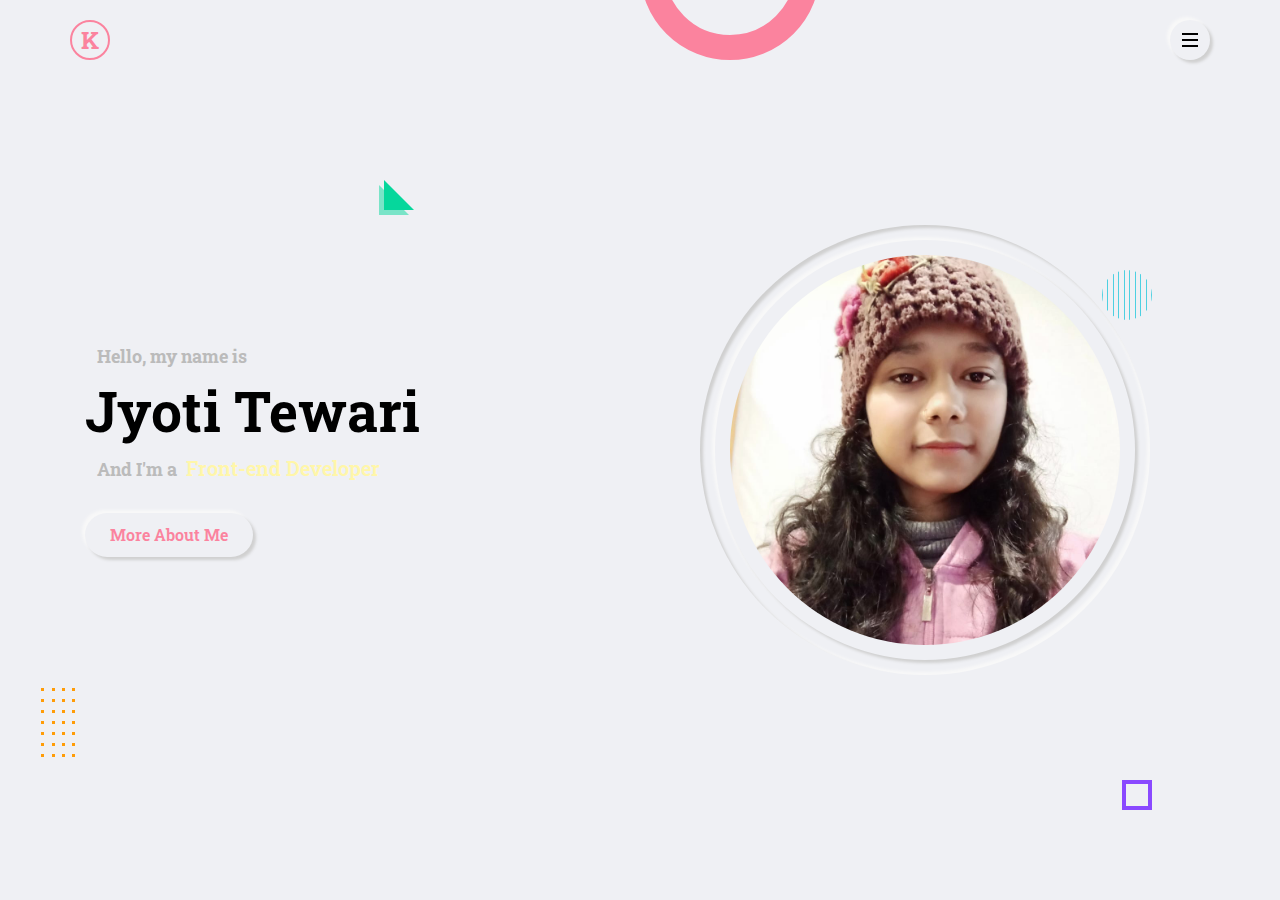
<file: index.htm>
<!DOCTYPE html>
<html lang="en">
<head>
    <meta charset="UTF-8">
    <meta name="viewport" content="width=device-width, initial-scale=1.0">
    <title>Jyoti Tewari</title>
    <link rel="stylesheet" href="style.css">
    <link rel="stylesheet" href="color1.css">
    <link rel="preconnect" href="https://fonts.gstatic.com">
    <link href="https://fonts.googleapis.com/css2?family=Roboto+Slab:wght@200;400&display=swap" rel="stylesheet">
    <link rel="stylesheet" href="https://stackpath.bootstrapcdn.com/font-awesome/4.7.0/css/font-awesome.min.css">
    <style>
        .hover-in-shadow::after{
            top:0px;
        }
    </style>
</head>
<body>
    <header class="header">
        <div class="container">
            <div class="row justify-content-between">
                <div class="logo">
                    <a href="#">k</a>
                </div>
                <div class="hamburger-btn outer-shadow hover-in-shadow">
                    <span></span>
                </div>
            </div>
        </div>

    </header>

    <nav class="nav-menu">
        <div class="close-nav-menu outer-shadow hover-in-shadow">&times;</div>
        <div class="nav-menu-inner">
            <ul>
                <li><a href="#home" class="link-item inner-shadow active">Home</a></li>
                <li><a href="#about" class="link-item outer-shadow hover-in-shadow">about us</a></li>
                <li><a href="#services" class="link-item outer-shadow hover-in-shadow">services</a></li>
                <li><a href="#portfolio" class="link-item outer-shadow hover-in-shadow">portfolio</a></li>
                <li><a href="#contact" class="link-item outer-shadow hover-in-shadow">contact</a></li>
            </ul>
        </div>
        <p class="copyright-text" style="font-size: 12px;">&copy; 2020 Jyoti Tewari</p>
    </nav>
    <div class="fade-out-effect"></div>

    <section>
        <div class="home-section section active" id="home">
            <div class="effect-wrap">
                <div class="effect effect-1"></div>
                <div class="effect effect-2">
                    <div></div><div></div><div></div><div></div><div></div><div></div><div></div><div></div><div></div><div></div><div></div><div></div><div></div><div></div><div></div><div></div><div></div><div></div><div></div><div></div><div></div><div></div><div></div><div></div><div></div><div></div><div></div><div></div>
                </div>
                <div class="effect effect-3"></div>
                <div class="effect effect-4"></div>
                <div class="effect effect-5">
                    <div></div><div></div><div></div><div></div><div></div><div></div><div></div><div></div><div></div><div></div>
                </div>
            </div>
            <div class="container">
                <div class="row full-screen align-items-center">
                    <div class="home-text">
                        <p>Hello, my name is</p>
                        <h2 class="name-h2">Jyoti Tewari</h2>
                        <p>And I'm a <span class="h1"> Front-end Developer</span></p>
                        <a href="#about" class="link-item btn-1 outer-shadow hover-in-shadow">More About Me</a>
                    </div>
                    <div class="home-img">
                        <div class="img-box inner-shadow">
                            <img src="images/image2.jpeg" class="outer-shadow" alt="profile-pic" oncontextmenu="return false;">
                        </div>
                    </div>
                </div>
            </div>
        </div>
    </section>

    <section class="about-section section" id="about">
        <div class="container">
            <div class="row">
                <div class="section-title">
                    <h2 data-heading="main info">About me</h2>
                </div>
            </div>
            <div class="row">
                <div class="about-img">
                    <div class="img-box inner-shadow">
                        <img src="images/profile.jpeg" class="outer-shadow" alt="profile-pic" oncontextmenu="return false;">
                    </div>
                    <!------------social link-->
                    <div class="social-links">
                        <a href="https://github.com/Jyoti-Tiwari22" class="outer-shadow hover-in-shadow"><i class="fa fa-github" aria-hidden="true"></i></a>
                        <!-- <a href="#" class="outer-shadow hover-in-shadow"><i class="fa fa-twitter" aria-hidden="true"></i></a> -->
                        <a href="https://www.linkedin.com/in/jyoti-tiwari-a242471aa" class="outer-shadow hover-in-shadow"><i class="fa fa-linkedin" aria-hidden="true"></i></a>
                        <!-- <a href="#" class="outer-shadow hover-in-shadow"><i class="fa fa-instagram" aria-hidden="true"></i></a> -->
                    </div>




                    <!------------social link end-->
                </div>
                <div class="about-info">
                    <p><span>Hi! My name is Jyoti Tewari ,</span> I am a Post-Graduate student in the department of computer application at the University of Dev Bhoomi in August 2022. I have a bachelor of computer application degree from the guru jhambheshwar university, Hisar.</p>
                    <p>I love combining the worlds of logic and creative design to make eye-catching, accessible, and user-friendly websites.</p> <p>I am a dedicated person with a family of four. Meticulous Web developer with over 2 years of front end experience and passion for responsive website design and a firm believer in the mobile-first approach. Implemented new responsive website approach which increased mobile traffic by 20%.</p>
                    <a href="#" class="btn-1 outer-shadow hover-in-shadow">Dowload CV</a>
                    <a href="#contact" class="link-item btn-1 outer-shadow hover-in-shadow" style="margin-left: 10px;">Hire Me</a>
                </div>
            </div>
            <div class="row">
                <div class="about-tabs">
                    <span class="tab-item outer-shadow active" data-target=".skills">Skills</span>
                    <span class="tab-item" data-target=".experience">Experience</span>
                    <span class="tab-item" data-target=".education">Education</span>
                </div>
            </div>
            <div  class="row">
                <div class="skills tab-content active">
                    <div class="row">
                        <div class="skills-item" >
                            <p>Html</p>
                            <div class="progress outer-shadow">
                                <div class="progress-bar" style="width: calc(80% - 14px)">
                                    <span>80%</span>
                                </div>
                            </div>
                        </div>
                        <div class="skills-item" >
                            <p>CSS</p>
                            <div class="progress outer-shadow">
                                <div class="progress-bar" style="width: calc(70% - 14px)">
                                    <span>80%</span>
                                </div>
                            </div>
                        </div>
                        <div class="skills-item" >
                            <p>Bootstrap</p>
                            <div class="progress outer-shadow">
                                <div class="progress-bar" style="width: calc(70% - 14px)">
                                    <span>70%</span>
                                </div>
                            </div>
                        </div>
                        <div class="skills-item" >
                            <p>TailwindCSS</p>
                            <div class="progress outer-shadow">
                                <div class="progress-bar" style="width: calc(70% - 14px)">
                                    <span>70%</span>
                                </div>
                            </div>
                        </div>
                        <div class="skills-item" >
                            <p>JavaScript</p>
                            <div class="progress outer-shadow">
                                <div class="progress-bar" style="width: calc(60% - 14px)">
                                    <span>60%</span>
                                </div>
                            </div>
                        </div>
                        <div class="skills-item" >
                            <p>ReactJs</p>
                            <div class="progress outer-shadow">
                                <div class="progress-bar" style="width: calc(70% - 14px)">
                                    <span>70%</span>
                                </div>
                            </div>
                        </div>
                        <div class="skills-item" >
                            <p>Golang</p>
                            <div class="progress outer-shadow">
                                <div class="progress-bar" style="width: calc(60% - 14px)">
                                    <span>60%</span>
                                </div>
                            </div>
                        </div>
                        <div class="skills-item" >
                            <p>MySql</p>
                            <div class="progress outer-shadow">
                                <div class="progress-bar" style="width: calc(60% - 14px)">
                                    <span>60%</span>
                                </div>
                            </div>
                        </div>
                        
                    </div>
                </div>
            </div>
            <!-------------------experience -->
            <div class="row">
                <div class="experience tab-content">
                    <div class="row">
                        <div class="timeline">
                            <div class="row">
                                <!-------------------timeline -->
                                <div class="timeline-item">
                                    <div class="timeline-item-inner outer-shadow">
                                        <i class="fa fa-briefcase icon" aria-hidden="true"></i>
                                        <span>01/12/2021 - </span>
                                        <h3>Full-Stack Developer</h3>
                                        <h4>SAS Proaplicaciones</h4>
                                        <p><ul style="text-align: left; list-style-type: square;">
                                            <li>Created an API.</li>
                                            <li>Wrote code to take data from database and generate MD files using gorm.</li>
                                            <li>Designed and edited template for Hugo framework.</li>
                                            <li>Managed database.</li>
                                            <li>Leading the Colman team on the regeneration of the MD files to include new fronted
                                                technology and golang functionality. <a href="http://100.24.99.155/">http://100.24.99.155/</a></li>
                                        </ul></p>

                                    </div>
                                </div>
                                <div class="timeline-item">
                                    <div class="timeline-item-inner outer-shadow">
                                        <i class="fa fa-briefcase icon" aria-hidden="true"></i>
                                        <span>01/04/2020 - 30/11/2020</span>
                                        <h3>Front-end Developer</h3>
                                        <h4>Tutree, India</h4>
                                        <p>Creating new features, functionality and capability on the sites using html, css, JavaScript and bootstrap.Implemented websites, mobile applications, and landing pages from concept through deployment.</p>

                                    </div>
                                </div>
                                <div class="timeline-item">
                                    <div class="timeline-item-inner outer-shadow">
                                        <i class="fa fa-briefcase icon" aria-hidden="true"></i>
                                        <span>01/01/2020 - 30/11/2020</span>
                                        <h3>Front-end Developer</h3>
                                        <h4>Tutree, India</h4>
                                        <p>Worked as a Intern and implemented new responsive, mobile-first approach which increased mobile traffic by 20%.</p>
                                    </div>
                                </div>
                                <div class="timeline-item">
                                    <div class="timeline-item-inner outer-shadow">
                                        <i class="fa fa-briefcase icon" aria-hidden="true"></i>
                                        <span>27/09/2019 - 27/12/2019</span>
                                        <h3>Front-end Developer</h3>
                                        <h4>Henry harvin education, India</h4>
                                        <p>Collaborated with product team members to implement new feature developments.</p>
                                    </div>
                                </div>

                                <!-------------------timeline end -->
                            </div>
                        </div>
                    </div>
                </div>
            </div>
            <!-------------------experience  end-->
            <!-------------------education  start-->
            <div class="row">
                <div class="education tab-content">
                    <div class="row">
                        <div class="timeline">
                            <div class="row">
                                <!-------------------timeline -->
                                <div class="timeline-item">
                                    <div class="timeline-item-inner outer-shadow">
                                        <i class="fa fa-graduation-cap icon" aria-hidden="true"></i>
                                        <span>2020 - 2022</span>
                                        <h3>Master in Computer Application, Dehradun,India</h3>
                                        <h4>Dev Bhoomi Group Of Institutions And Technology</h4>
                                        <p>Web Technology, Python, C</p>
                                    </div>
                                </div>
                                <div class="timeline-item">
                                    <div class="timeline-item-inner outer-shadow">
                                        <i class="fa fa-graduation-cap icon" aria-hidden="true"></i>
                                        <span>2016 - 2019</span>
                                        <h3>Bachelor of computer Application</h3>
                                        <h4>Guru Jambheshwar University, Hisar ,India</h4>
                                        <p>Computer Fundamentals, Database Management Systems, Object-Oriented Programming,Operating System</p>
                                    </div>
                                </div>
                                <div class="timeline-item">
                                    <div class="timeline-item-inner outer-shadow">
                                        <i class="fa fa-graduation-cap icon" aria-hidden="true"></i>
                                        <span>2017 - 2020</span>
                                        <h3>Diploma In Management And Technology (DMIT)</h3>
                                        <h4>International Institute Of Management, Media And IT |</h4>
                                    </div>
                                </div>
                                <div class="timeline-item">
                                    <div class="timeline-item-inner outer-shadow">
                                        <i class="fa fa-graduation-cap icon" aria-hidden="true"></i>
                                        <span> 2014 - 2015</span>
                                        <h3>12th</h3>
                                        <h4>Government Inter College Chaukhutia, Almora,Uttrakhand, India</h4>
                                    </div>
                                </div>
                                <div class="timeline-item">
                                    <div class="timeline-item-inner outer-shadow">
                                        <i class="fa fa-graduation-cap icon" aria-hidden="true"></i>
                                        <span>2012 - 2013</span>
                                        <h3>10th</h3>
                                        <h4>DDC Memorial Public School Dhikuli, Ramnagar Nanital</h4>
                                    </div>
                                </div>

                                <!-------------------timeline end -->
                            </div>
                        </div>
                    </div>
                </div>
            </div>

             <!-------------------education  end-->
        </div>
    </section>
    <!-------------------service start-->
    <section class="service-section section" id="services">
        <div class="container">
            <div class="row">
                <div class="section-title">
                    <h2 data-heading="Services">What i do............</h2>
                </div>
            </div>
            <div class="row">
                <div class="service-item">
                    <div class="service-item-inner outer-shadow">
                        <div class="icon inner-shadow">
                            <i class="fa fa-mobile"></i>
                        </div>
                        <h3>Responsive design</h3>
                        <p>My layouts will work on any device, big or small. </p>
                    </div>

                </div>
                <div class="service-item">
                    <div class="service-item-inner outer-shadow">
                        <div class="icon inner-shadow">
                            <i class="fa fa-laptop"></i>
                        </div>
                        <h3>web design</h3>
                        <p>Creating web and responsive design.
                            Maintaining, optimizing, troubleshooting, and improving websites.</p>
                    </div>
                </div>
                <div class="service-item">
                    <div class="service-item-inner outer-shadow">
                        <div class="icon inner-shadow">
                            <i class="fa fa-code"></i>
                        </div>
                        <h3>clean code</h3>
                        <p>I like to code things from scratch, and enjoy bringing ideas to life in the browser.</p>
                    </div>
                </div>
                <div class="service-item">
                    <div class="service-item-inner outer-shadow">
                        <div class="icon inner-shadow">
                            <i class="fa fa-bullhorn" aria-hidden="true"></i>
                        </div>
                        <h3>Dev Tools</h3>
                        <p>
                            Bootstrap,
                            Codekit,
                            Codepen,
                            Github,
                            Gitlab,
                            Terminal
                        </p>
                    </div>
                </div>
            </div>
        </div>

    </section>
    <!-------------------service end-->


    <!-------------------portfolio start-->
    <section class="portfolio-section section" id="portfolio">
        <div class="container">
            <div class="row">
                <div class="section-title">
                    <h2 data-heading="latest work">Latest Works</h2>
                </div>
            </div>
            <!--------
            <div class="row">
                <div class="portfolio-filter">
                    <span class="filter-item outer-shadow" data-target="all">all</span>
                    <span class="filter-item" data-target="Website design">Website design</span>
                    <span class="filter-item" data-target="Wordpress">Wordpress</span>
                </div>
            </div>--->
            <div class="row portfolio-items">
                <div class="portfolio-item" data-category="e-commerce">
                    <div class="portfolio-item-inner outer-shadow">
                        <div class="portfolio-item-img">
                            <img src="images/donor.jpeg" alt="port">
                        </div>
                        <!----<p class="portfolio-item-title">Jobsdive</p>---->
                        <div class="portfolio-item-details">
                            <div class="row">
                                <!--<div class="description">
                                    <h3>Project Brief</h3>
                                    <p>The passage is attributed to an unknown typesetter in the 15th century who is thought to have scrambled parts of Cicero's De Finibus Bonorum et Malorum for use in a type specimen book. It usually begins with:</p>
                                </div>-->
                                <div class="info">
                                    <h3>Project info</h3>
                                    <ul>
                                        <li>Date - <span>2022</span></li>
                                        <li>Tools - <span>ReactJs, TailwindCSS</span></li>
                                        <li>Role - Front-end Developer</li>
                                        <li style="color: #06d79c;">Responsive</li>
                                        <!-- <li>Web - <span><a href="http://100.24.99.155/">http://100.24.99.155/</a></span></li> -->
                                    </ul>
                                </div>
                            </div>
                        </div>
                    </div>
                </div>
                <div class="portfolio-item" data-category="e-commerce">
                    <div class="portfolio-item-inner outer-shadow">
                        <div class="portfolio-item-img">
                            <img src="images/colman.jpeg" alt="port">
                        </div>
                        <!----<p class="portfolio-item-title">Jobsdive</p>---->
                        <div class="portfolio-item-details">
                            <div class="row">
                                <!--<div class="description">
                                    <h3>Project Brief</h3>
                                    <p>The passage is attributed to an unknown typesetter in the 15th century who is thought to have scrambled parts of Cicero's De Finibus Bonorum et Malorum for use in a type specimen book. It usually begins with:</p>
                                </div>-->
                                <div class="info">
                                    <h3>Project info</h3>
                                    <ul>
                                        <li>Date - <span>2022</span></li>
                                        <li>Tools - <span>Golang, Hugo and Mysql</span></li>
                                        <li style="color: #06d79c;">Responsive</li>
                                        <li>Web - <span><a href="http://100.24.99.155/">http://100.24.99.155/</a></span></li>
                                    </ul>
                                </div>
                            </div>
                        </div>
                    </div>
                </div>
                <div class="portfolio-item" data-category="job website">
                    <div class="portfolio-item-inner outer-shadow">
                        <div class="portfolio-item-img">
                            <img src="images/jobsdive.jpeg" alt="port">
                        </div>
                        <!----<p class="portfolio-item-title">Jobsdive</p>---->
                        <div class="portfolio-item-details">
                            <div class="row">
                                <!--<div class="description">
                                    <h3>Project Brief</h3>
                                    <p>The passage is attributed to an unknown typesetter in the 15th century who is thought to have scrambled parts of Cicero's De Finibus Bonorum et Malorum for use in a type specimen book. It usually begins with:</p>
                                </div>-->
                                <div class="info">
                                    <h3>Project info</h3>
                                    <ul>
                                        <li>Date - <span>2020</span></li>
                                        <li>Tools - <span>html, css, Bootstrap-4</span></li>
                                        <li>Role - Front-end Developer</li>
                                        <li style="color: #06d79c;">Responsive</li>
                                        <li>Web - <span><a href="https://jobsdive.com/">https://jobsdive.com/</a></span></li>
                                    </ul>
                                </div>
                            </div>
                        </div>
                    </div>
                </div>
                <div class="portfolio-item" data-category="e-commerce">
                    <div class="portfolio-item-inner outer-shadow">
                        <div class="portfolio-item-img">
                            <img src="images/tutree.jpeg" alt="port">
                        </div>
                         <!--<p class="portfolio-item-title">personal portfolio</p>-->
                        <div class="portfolio-item-details">
                            <div class="row">
                               <!--<div class="description">
                                    <h3>Project Brief</h3>
                                    <p>The passage is attributed to an unknown typesetter in the 15th century who is thought to have scrambled parts of Cicero's De Finibus Bonorum et Malorum for use in a type specimen book. It usually begins with:</p>
                                </div>-->
                                <div class="info">
                                    <h3>Project info</h3>
                                    <ul>
                                        <li>Date - <span>2020</span></li>
                                        <li>Tools - <span>html, css, Bootstrap,JavaScript, ReactJs</span></li>
                                        <li>Role - Front-end Developer</li>
                                        <li style="color: #06d79c;">Responsive</li>
                                        <li>Web - <span><a href="http://tutree.com/">www.tutree.com</a></span></li>
                                    </ul>
                                </div>
                            </div>
                        </div>
                    </div>
                </div>
                <div class="portfolio-item" data-category="e-commerce">
                    <div class="portfolio-item-inner outer-shadow">
                        <div class="portfolio-item-img">
                            <img src="images/amazobs.jpeg" alt="port">
                        </div>
                         <!--<p class="portfolio-item-title">personal portfolio</p>-->
                        <div class="portfolio-item-details">
                            <div class="row">
                                <!--<div class="description">
                                    <h3>Project Brief</h3>
                                    <p>The passage is attributed to an unknown typesetter in the 15th century who is thought to have scrambled parts of Cicero's De Finibus Bonorum et Malorum for use in a type specimen book. It usually begins with:</p>
                                </div>-->
                                <div class="info">
                                    <h3>Project info</h3>
                                    <ul>
                                        <li>Date - <span>2020</span></li>
                                        <li>Tools - <span>html, css</span></li>
                                        <li>Role - Front-end Developer</li>
                                        <li style="color: #06d79c;">Responsive</li>
                                        <li>Web - <span><a href="http://amazobs.com/open-positions/">http://amazobs.com+9.<a></span></li>
                                    </ul>
                                </div>
                            </div>
                        </div>
                    </div>
                </div>
        
                <div class="portfolio-item" data-category="e-commerce">
                    <div class="portfolio-item-inner outer-shadow">
                        <div class="portfolio-item-img">
                            <img src="images/xjobs.jpeg" alt="port">
                        </div>
                         <!--<p class="portfolio-item-title">personal portfolio</p>-->
                        <div class="portfolio-item-details">
                            <div class="row">
                                <!--<div class="description">
                                    <h3>Project Brief</h3>
                                    <p>The passage is attributed to an unknown typesetter in the 15th century who is thought to have scrambled parts of Cicero's De Finibus Bonorum et Malorum for use in a type specimen book. It usually begins with:</p>
                                </div>-->
                                <div class="info">
                                    <h3>Project info</h3>
                                    <ul>
                                        <li>Date - <span>2020</span></li>
                                        <li>Tools - <span>html, css3, Bootstrap</span></li>
                                        <li>Role - Front-end Developer</li>
                                        <li style="color: #06d79c;">Responsive</li>
                                        <li>Web - <span><a href="http://xjobz.com/open-positions/Puerto-Rico/Arroyo/00615/2100022/1?n=Online-tutoring-jobs---Teach-English-Online-in-Arroyo%2CPR#apply">xjobz.com</a></span></li>
                                    </ul>
                                </div>
                            </div>
                        </div>
                    </div>
                </div>
            </div>
       
        </div>
    </section>

     <!-------------------portfolio end-->
     <div class="pp portfolio-popup">
         <div class="pp-details">
             <div class="pp-details-inner">
                 <div class="pp-title">
                     <h2>personal portfolio</h2>
                     <p>category - <span class="pp-project-category">Web Application</span></p>
                 </div>
                 <div class="pp-project-details">
                    <div class="row">
                        <div class="description">
                            <h3>Project Brief</h3>
                            <p>The passage is attributed to an unknown typesetter in the 15th century who is thought to have scrambled parts of Cicero's De Finibus Bonorum et Malorum for use in a type specimen book. It usually begins with:</p>
                        </div>
                        <div class="info">
                            <h3>Project info</h3>
                            <ul>
                                <li>Date - <span>2020</span></li>
                                <li>Tools - <span>html, css, Bootstrap-4</span></li>
                                <li>Web - <span><a href="http://amazobs.com/open-positions/">amazobs.com</a></span></li>
                            </ul>
                        </div>
                    </div>
                 </div>
             </div>
         </div>
         <div class="pp-main">
             <div class="pp-main-inner">
                 <div class="pp-project-details-btn outer-shadow hover-in-shadow">Project Details <i class="fa fa-plus"></i></div>
                 <div class="pp-close outer-shadow hover-in-shadow">&times;</div>
                 <img src="images/image2.jpeg" class="pp-image outer-shadow">
                 <div class="pp-counter">1 of 6</div>
             </div>
             <div class="pp-prev"><i class="fa fa-play"></i></div>
             <div class="pp-next"><i class="fa fa-play"></i></div>
         </div>
     </div>


     
     <section class="contact-section section" id="contact">
         <div class="container">
             <div class="row">
                 <div class="section-title">
                     <h2> Get In Touch........</h2>
                 </div>
             </div>
            <div class="row">
                <div class="contact-item">
                    <div class="contact-item-inner outer-shadow">
                        <i class="fa fa-phone"></i>
                        <span>Phone</span>
                        <p>8587973942</p>
                    </div>
                </div>


                <div class="contact-item">
                    <div class="contact-item-inner outer-shadow">
                        <i class="fa fa-envelope"></i>
                        <span>Email</span>
                        <p>tiwarij657@gmail.com</p>
                    </div>
                </div>


                <div class="contact-item">
                    <div class="contact-item-inner outer-shadow">
                        <i class="fa fa-map-marker"></i>
                        <span>Address</span>
                        <p>New Delhi,India</p>
                    </div>
                </div>
            </div>
            <!-- <div class="row">
                <div class="contact-form">
                    <form>
                        <div class="row">
                            <div class="w-50">
                                <div class="input-group outer-shadow">
                                    <input type="text" placeholder="Name" class="input-control">
                                </div>
                                <div class="input-group outer-shadow">
                                    <input type="email" placeholder="Email" class="input-control">
                                </div>
                                <div class="input-group outer-shadow">
                                    <input type="text" placeholder="Subject" class="input-control">
                                </div>
                            </div>
                            <div class="w-50">
                                <div class="input-group outer-shadow ">
                                    <textarea class="input-control" placeholder="Message"></textarea>
                                </div>
                            </div>
                        </div>
                        <div class="row">
                            <div class="submit-btn">
                                <button type="submit" class="btn-1 outer-shadow" style="border: none;">Send Message</button>

                            </div>
                        </div>

                    </form>
                </div>
            </div> -->
         </div>
     </section>
    <script src="script.js"></script>
</body>
</html>
</file>
<file: style.css>
:root{
    --bg-black-900: #000000;
    --bg-black-100: #dddddd;
    --bg-black-50: #eff0f4;
    --text-black-900:#000000;
    --text-black-700:#555555;
    --text-black-600:#666666;
    --text-black-300:#bbbbbb;
    --outer-shadow: 3px 3px 3px #d0d0d0, -3px -3px 3px #f8f8f8;
    --outer-shadow-0: 0 0 0 #d0d0d0, 0 0 0 #f8f8f8;
    --inner-shadow: inset 3px 3px 3px #d0d0d0, inset -3px -3px 3px #f8f8f8;
    --inner-shadow-0: inset 0 0 0 #d0d0d0, inset 0 0 0 #f8f8f8;
}
body{
    font-size: 16px;
    line-height: 1.5;
    overflow-x: hidden;
    font-family: 'Roboto Slab', serif;
    background-color: var(--bg-black-50);
   
}
*{
    margin: 0;
    padding: 0;
    box-sizing: border-box;
    outline: none;
}
::before,::after{
    box-sizing: border-box;
}
a{
    text-decoration: none;
}
ul{
    list-style: none;
    margin: 0;
    padding: 0;
}
img{
    vertical-align: middle;
    max-width:100%;
}
.container{
    max-width: 1140px;
    margin: auto;
}
.row{
    display: flex;
    flex-wrap: wrap;
}
.justify-content-between{
    justify-content: space-between;
}
.outer-shadow{
    box-shadow: var(--outer-shadow);
}
.inner-shadow{
    box-shadow: var(--inner-shadow);
}
.hover-in-shadow{
    position: relative;
    z-index: 1;
}
.hover-in-shadow:hover{
    box-shadow: var(--outer-shadow-0);
}
.hover-in-shadow::after{
    content: '';
    position: absolute;
    left:0;
    width: 100%;
    height: 100%;
    transition: all 0.3s ease;
}
.hover-in-shadow:hover:after{
    box-shadow: var(--inner-shadow);


}
.align-items-center{
    align-items: center;
}
.btn-1{
    padding: 10px 25px;
    font-size: 16px;
    font-weight: 500px;
    color: var(--skin-color);
    background-color: transparent;
    cursor: pointer;
    line-height: 1.5;
    border-radius: 30px;
    transition: all 0.3s ease;
    display: inline-block;
    font-weight: 600;
}
.btn-1::after{
    border-radius: 30px;
}

/*****************effect start**********/


.effect-wrap .effect{
    position: absolute;
    z-index: -1;
}
.effect-1{
    width: 30px;
    height: 30px;
    border: 4px solid #8a49ff;
    right: 10%;
    bottom: 10%;
    animation: spin 10s linear infinite;
}
.effect-2{
    left:3%;
    bottom: 15%;
    width: 40px;
    display: flex;
    flex-wrap: wrap;
    justify-content: space-between;
    animation: topbounce 3s ease-in-out infinite;

}
.effect-2 div{
    height: 3px;
    width: 3px;
    background-color: #ff9c07;
    margin: 0 3px 8px;
}
.effect-3{
    height: 180px;
    width: 180px;
    border: 25px solid var(--skin-color);
    border-radius: 50%;
    left: 50%;
    top: -120px;
    animation: leftbounce 3s ease-in-out infinite;
}
.effect-4{
    border-top: 30px solid transparent;
    border-left: 30px solid #06d79c;
    left: 30%;
    top: 20%;
    animation: spin 15s linear infinite;
}
.effect-4::before{
    content: '';
    border-top: 30px solid transparent;
    border-left: 30px solid #06d79c;
    position: absolute;
    opacity: 0.5;
    left: -35px;
    top: -25px;

}
.effect-5{
    height: 50px;
    width: 50px;
    right: 10%;
    top: 30%;
    display: flex;
    justify-content: space-between;
    border-radius: 50%;
    overflow: hidden;
    animation: spin 10s linear infinite;
}
.effect-5 div{
    width: 1px;
    background-color: #4dd0e1;

}
@keyframes spin{
    0%{
        transform: rotate(0deg);
    }
    100%{
        transform: rotate(360deg);
    }
}
@keyframes topbounce{
    0%,100%{
        transform: translateY(0);
    }
    50%{
        transform: translateY(25px);
    }
}
@keyframes leftbounce{
    0%,100%{
        transform: translateX(0);
    }
    50%{
        transform: translateX(25px);
    }
}
@keyframes fadeInTop{
    0%{
        opacity: 0;
        transform: translateY(-25px);
    }
    100%{
        opacity: 1;
        transform: translateY(0px);
    }
}
@keyframes fadeOut{
    0%{
        opacity: 1;
    }
    100%
    {
        opacity: 0;
    }
}
.fade-out-effect{
    position: fixed;
    left: 0;
    top: 0;
    width: 100%;
    height: 100%;
    background-color: var(--bg-black-50);
    z-index: -1;
    visibility: hidden;

}
.fade-out-effect.active{
    visibility: visible;
    z-index: 1000;
    animation: fadeOut 0.3s ease-in-out;
}
.section-title{
    padding: 0 15px;
    flex: 0 0 100%;
    max-width: 100%;
    text-align: center;
    margin-bottom: 60px;
}
.section-title h2{
    display: inline-block;
    font-size: 30px;
    font-weight: 700;
    color: var(--text-black-900);
    text-transform: uppercase;
    margin: 0;

}
.section-title h2::before{
    content: attr(data-heading);
    display: block;
    font-size: 16px;
    font-weight: 600;
    color: var(--skin-color);
}
.section.hide{
    display: none;
}
/*****************effect end**********/
/*****************header**********/
.header{
    padding: 20px 15px;
    position: absolute;
    width: 100%;
    top: 0;
    left:0;
    z-index: 99;
}
.header .logo a{
    display: inline-block;
    text-align: center;
    line-height: 36px;
    height: 40px;
    font-weight: bold;
    text-transform: uppercase;
    font-size: 24px;
    width: 40px;
    color: var(--skin-color);
    border: 2px solid var(--skin-color);
    border-radius: 50%;
    font-family: 'Roboto Slab', serif;

}
.header .hamburger-btn{
    height:40px;
    width:40px;
    display: flex;
    align-items: center;
    cursor: pointer;
    border-radius: 50%;
    justify-content: center;
    transition: all 0.3s ease;
    
}
.header .hamburger-btn::after{
    border-radius: 50%;
}
.header .hamburger-btn span{
    display: block;
    height: 2px;
    width: 16px;
    background-color: var(--bg-black-900);
    position: relative;
}
.header .hamburger-btn span::before,
.header .hamburger-btn span::after{
    content: '';
    position: absolute;
    left:0;
    width: 100%;
    height: 100%;
    background-color: var(--bg-black-900);
}
.header .hamburger-btn span::before{
    top: -6px;
}
.header .hamburger-btn span::after{
    top: 6px;
}
/*****************header end**********/



/*****************nav**********/

.nav-menu{
    position: fixed;
    background-color: var(--bg-black-50);
    padding: 0 15px;
    left: 0;
    top: 0;
    width: 100%;
    height: 100%;
    z-index: -1;
    visibility: hidden;
    opacity: 0;
    overflow-y: auto;
}
.nav-menu.open{
    visibility: visible;
    opacity: 1;
    z-index: 999;
    transition: all 0.3s ease-in;
}
.nav-menu .close-nav-menu{
    height: 40px;
    width: 40px;
    display: block;
    font-size: 35px;
    line-height: 35px;
    border-radius: 50%;
    position: absolute;
    right: 35px;
    top: 15px;
    cursor: pointer;
    text-align: center;
    color: var(--text-black-600);
}

.nav-menu .close-nav-menu::after{
    border-radius: 50%;
}
.nav-menu-inner{
    min-height: 100vh;
    display: flex;
    justify-content: center;
    align-items: center;
}
.nav-menu ul{
    padding: 15px;
}
.nav-menu ul li{
    display: block;
    margin-bottom: 20px;
    text-align: center;
}
.nav-menu ul li:last-child{
    margin-bottom: 0;

}
.nav-menu ul li a{
    display: inline-block;
    font-size: 20px;
    font-weight: 600;
    color: var(--text-black-700);
    padding: 10px 30px;
    text-transform: capitalize;
    border-radius: 50px;
}
.nav-menu ul li a.active{
    color: var(--skin-color);
}
.nav-menu .copyright-text{
    position: absolute;
    top: 50%;
    color: var(--text-black-600);
    transform: translate(-50%) rotate(-90deg);
    left: 10px;
}
/*****************nav end**********/
/*****************home section**********/
.home-section{
    position: relative;
}

.home-section .full-screen{
    padding: 50px 0;
    min-height: 100vh;
}
.home-section .home-text,.home-section .home-img{
    flex: 0 0 50%;
    max-width: 50%;
    padding: 0 15px;

}
.home-section .home-img .img-box{
    max-width: 450px;
    display: block;
    margin: auto;
    border-radius: 50%;
    padding: 15px;
}
.home-section .home-text p{
    color: var(--text-black-300);
    font-size: 18px;
    font-weight: 700;
    margin: 0;
    padding-left: 12px;
    
}
.home-section .home-text h2{
    font-size: 55px;
    font-weight: 700;
    color: var(--text-black-900);
    margin: 0;
}
.home-section .home-text .h1{
    font-size: 20px;
    font-weight: 600;
    /* color: #ffa500; */
    margin: 0;
    animation: blink 2s infinite;
    color: #fff6a9;
    -webkit-animation: blink 8s infinite;
    padding-left: 5px;
}
.home-section .home-text .btn-1{
    margin-top: 30px;
}

.home-section .home-img .img-box img{
    width: 100%;
    border-radius: 50%;
    padding: 15px;
}
/*****************home section end**********/
.about-section{
    padding: 80px 0 0;
    min-height: 100vh;
}
.about-section .about-img{
    flex: 0 0 40%;
    max-width: 40%;
    padding: 0 15px;
}
.about-section .about-img .img-box img{
    width: 100%;
    border: 1px solid transparent;
    border-radius: 5px;
}
.about-section .about-info{
    flex: 0 0 60%;
    max-width: 60%;
    padding: 0 15px;
}
.about-section .about-info p{
    font-size: 16px;
    line-height: 26px;
    margin-bottom: 15px;
    color: var(--text-black-600);

}
.about-section .about-info span{
    font-weight: 600;
}

.about-section .about-img .social-links{
    margin-top: 20px;
    text-align: center;
}
.about-section .about-img .social-links a{
    display: inline-block;
    height: 40px;
    width: 40px;
    font-size: 16px;
    text-align: center;
    line-height: 40px;
    color: var(--text-black-600);
    margin: 0 4px;
    border-radius: 50%;
    transform: all 0.3s ease;
}
.about-section .about-img .social-links a::after
{
    border-radius: 50%;
}
.about-section .about-img .social-links a:hover{
    color: var(--skin-color);
}
.about-section .about-tabs{
    padding: 60px 15px 50px;
    flex: 0 0 100%;
    max-width: 100%;
    text-align: center;
}
.about-section .about-tabs .tab-item{
    display: inline-block;
    margin: 0 5px 10px;
    padding: 5px 20px;
    border-radius: 30px;
    transform: all 0.3s ease;
    font-size: 16px;
    color: var(--text-black-600);
    font-weight: 500;
    text-transform: capitalize;
    cursor: pointer;
}
.about-section .about-tabs .tab-item:hover:not(.active){
    opacity: 0.6;
}
.about-section .about-tabs .tab-item.active{
    color: var(--skin-color);
}
.about-section .tab-content{
    flex: 0 0 100%;
    max-width: 100%;
    display: none;
}
.about-section .tab-content.active{
    display: block;
    animation: fadeInTop 0.5s ease;
}
.about-section .skills .skills-item{
    flex: 0 0 50%;
    max-width: 50%;
    padding: 0 15px;
    margin-bottom: 40px;
}
.about-section .skills .skills-item .progress{
    height: 20px;
    border-radius: 10px;
    position: relative;
}
.about-section .skills .skills-item .progress-bar{
    background-color: var(--text-black-600);
    height: 6px;
    left: 7px;
    top: 7px;
    position: absolute;
    border-radius: 10px;
}
.about-section .skills .skills-item .progress-bar span{
    position: absolute;
    right: 0;
    top: 0;
    font-size: 16px;
    font-weight: 500;
    color: var(--text-black-600);
    margin-top: -40px;
}
/*****************experience**********/
.about-section .experience{
    padding-bottom:80px;
}
.about-section .timeline{
    flex: 0 0 100%;
    max-width: 100%;
    position: relative;
    margin-top: 40px;
}
.about-section .timeline::before{
    content: '';
    width: 1px;
    height: 100%;
    position: absolute;
    background-color:var(--bg-black-100);
    left: 50%;
    top: 0;

}
.about-section .timeline .timeline-item{
    flex: 0 0 100%;
    max-width: 100%;
}
.about-section .timeline .timeline-item:nth-child(odd){
    padding-right: calc(50% + 50px);
    text-align: right;
}
.about-section .timeline .timeline-item:nth-child(even){
    padding-left:  calc(50% + 50px);
}
.about-section .timeline .timeline-item-inner{
    padding: 30px;
    border-radius: 5px;
    position: relative;
}
.about-section .timeline .timeline-item-inner::before{
    content: '';
    position: absolute;
    width: 30px;
    height: 1px;
    background-color: var(--bg-black-100);
    top: 37px;
    z-index: -1;
}
.about-section .timeline .timeline-item:nth-child(odd) .timeline-item-inner::before{
    right: -30px;
}
.about-section .timeline .timeline-item:nth-child(even) .timeline-item-inner::before{
    left: -30px;
}
.about-section .timeline .timeline-item-inner .icon{
    height: 40px;
    width: 40px;
    background-color: var(--bg-black-50);
    border: 1px solid var(--bg-black-100);
    border-radius: 50%;
    text-align: center;
    font-size: 16px;
    color: var(--skin-color);
    line-height: 40px;
    position: absolute;
    top: 18px;

}
.service-section .service-item-inner h3{
    color: var(--bg-black-900);
    text-transform: capitalize;
}
.service-section .service-item-inner p{
    color: var(--text-black-600);
    margin-top: 6px;
    font-weight: 500;
}
.about-section .timeline .timeline-item:nth-child(odd) .icon{
    right: -70px;
}
.about-section .timeline .timeline-item:nth-child(even) .icon{
    left: -70px;
}
.about-section .timeline .timeline-item-inner span{
    font-weight: 500;
    color: var(--skin-color);
    display: block;
    margin: 0 0 10px;
    text-transform: capitalize;
}
.about-section .timeline .timeline-item-inner h3{
    font-size: 20px;
    color: var(--text-black-700);
    font-weight: 600;
    margin: 0 0 5px;
    text-transform: capitalize;
}
.about-section .timeline .timeline-item-inner h4{
    font-size: 16px;
    font-style: italic;
    color: var(--text-black-600);
    margin: 0;
}
.about-section .timeline .timeline-item-inner p{
    font-size: 16px;
    line-height: 26px;
    color: var(--text-black-600);
    margin: 15px 0 0;
}
/*****************experience end**********/


/*****************education**********/
.about-section .education{
    padding-bottom:80px;
}
/*****************education end**********/
.service-section{
    padding:80px 0 80px;
    min-height: 100vh;

}
.service-section .service-item{
    flex: 0 0 33.33%;
    max-width: 33.33%;
    padding: 15px;
    display: flex;
    flex-wrap: wrap;
}
.service-section .service-item-inner{
    padding: 50px 15px;
    border-radius: 5px;
    text-align: center;
    width: 100%;
}
.service-section .service-item-inner .icon{
    height: 60px;
    width: 60px;
    text-align: center;
    border-radius: 50%;
    transition:  all 0.3s ease;
    display: block;
    margin: 0 auto 30px;
    position: relative;
}
.service-section .service-item-inner .icon::after{
    content: '';
    position: absolute;
    left: 0;
    top: 0;
    width: 100%;
    height: 100%;
    border-radius: 50%;
    transition: all 0.3s ease;
}
.service-section .service-item-inner:hover .icon{
    box-shadow: var(--inner-shadow-0);
}
.service-section .service-item-inner:hover .icon::after{
    box-shadow: var(--inner-shadow);
}
.service-section .service-item-inner:hover .icon i{
    color: var(--skin-color);
}
.service-section .service-item-inner .icon i{
    font-size: 25px;
    text-align: center;
    line-height: 60px;
}
.service-section .service-item-inner .icon h3{
    font-size: 20px;
    font-weight: 600;
    color: var(--text-black-700);
    margin: 0 0 10px;
    text-transform: capitalize;
}
.service-section .service-item-inner .icon p{
    font-size: 16px;
    color: var(--text-black-600);
    margin: 0;
    line-height: 26px;
}




/**************portfolio*/
.portfolio-section{
    min-height: 100vh;
    padding: 80px 0 80px;
}
.portfolio-section .section-title{
    margin-bottom: 40px;
}
.portfolio-section .portfolio-filter{
    padding: 0 15px;
    flex: 0 0 100%;
    max-width: 100%;
    text-align: center;
    margin-bottom: 20px;
}
.portfolio-section .filter-item{
    display: inline-block;
    margin: 0 5px 10px;
    padding: 5px 10px;
    border-radius: 30px;
    cursor: pointer;
    font-weight: 500;
    color: var(--text-black-600);
    text-transform: capitalize;
    font-size: 16px;
    transition: all 0.3s ease;
}
.portfolio-section .filter-item.active{
    color: var(--skin-color);
}
.portfolio-section .filter-item:hover:not(.active){
    opacity: 0.6;
}

.portfolio-section .portfolio-item{
    flex: 0 0 50%;
    max-width: 50%;
    padding: 15px;
    display: flex;
    flex-wrap: wrap;
}
.portfolio-section .portfolio-item.hide{
    display: none;
}
.portfolio-section .portfolio-item.hide{
    display: block;
    animation: fadeInTop 0.5s ease;
}
.portfolio-section .portfolio-item-img img{
    border-radius: 5px;
    width: 100%;
    transition: all 0.3s ease;
    
}
.portfolio-section .portfolio-item-inner:hover .portfolio-item-img img{
    transform: translateY(-25px);
}
.portfolio-section .portfolio-item-img{
    position: relative;
}
.portfolio-section .portfolio-item-img .view-project{
    text-transform: capitalize;
    font-size: 16px;
    font-weight: 500;
    color: var(--skin-color);
    transition: all 0.3s ease;
    position: absolute;
    left: 0;
    bottom: -4px;
    transform: translateY(-5px);
    z-index: -1;
    opacity: 0;
}
.portfolio-section .portfolio-item-img .view-project{
    text-transform: capitalize;
    font-size: 16px;
    font-weight: 500;
    color: var(--skin-color);
    transition: all 0.3s ease;
}
.portfolio-section .portfolio-item-inner{
    padding: 15px;
    border-radius: 5px;
    cursor: pointer;
    width: 100%;
}
.portfolio-section .portfolio-item-inner:hover .view-project{
    transform: translateY(0px);
    opacity: 1;
}
.portfolio-section .portfolio-item-inner p{
    font-size: 16px;
    margin: 10px 0 0;
    color: var(--text-black-600);
    text-transform: capitalize;
}
.portfolio-popup{
    background-color: var(--bg-black-50);
    position: fixed;
    left: 0;
    top: 0;
    width: 100%;
    height: 100%;
    z-index: 1000;
    overflow-y: auto;
    opacity: 0;
    visibility: hidden;
}
.portfolio-popup .pp-details{
    max-width: 1350px;
    width: calc(85% + 30px);
    margin: auto;
    overflow: hidden;
    opacity: 0;
}
.portfolio-popup .pp-details-inner{
    padding: 30px 0;
}
.portfolio-popup .pp-title{
    padding: 0 15px;
}
.portfolio-popup .pp-title h2{
    font-size: 28px;
    color: var(--text-black-900);
    text-transform: capitalize;
    font-weight: 600;
    margin: 0 0 5px;
}
.portfolio-popup .pp-title p{
    font-size: 14px;
    font-weight: 600;
    color: var(--text-black-600);
    margin: 0 0 15px;
    border-bottom: 1px solid var(--bg-black-100);
    padding-bottom: 10px;
}
.portfolio-popup .pp-project-details h3{
    font-size: 12px;
    font-weight: 600;
    color: var(--text-black-600);
    margin: 0 0 15px;
    text-transform: capitalize;
}
.portfolio-popup .description{
    flex: 0 0 65%;
    max-width: 65%;
    padding: 0 15px;
}
.portfolio-item-details .description h3{
    margin-top: 18px;
    color: var(--skin-color);
    font-size: 16px;
}
.portfolio-item-details .info h3{
    margin-top: 18px;
    color: var(--skin-color);
    font-size: 16px;
}
.portfolio-popup .description p{
    font-size: 16px;
    color: var(--text-black-600);
    line-height: 26px;
    margin: 0;
}
.portfolio-popup .info ul li{
    display: block;
    margin-bottom: 10px;
    color: var(--text-black-600);
}
.portfolio-popup .info ul li:last-child{
    margin-bottom: 0;
}
.portfolio-popup .info{
    flex: 0 0 35%;
    max-width: 35%;
    padding: 0 15px;
}
.portfolio-popup .pp-img
{
    max-width: 100%;
    width: auto;
    height: auto;
    padding: 10px;
    border-radius: 5px;
}
.portfolio-popup .pp-main{
    min-height: 100vh;
    max-width: 1350px;
    width: 85%;
    margin: auto;
    display: flex;
    align-items: center;
    justify-content: center;
}

.portfolio-popup .pp-main-inner{
    padding: 70px 0 50px;
    position: relative;
}
.portfolio-popup .pp-project-details-btn{
    position: absolute;
    left: 0;
    top: 15px;
    height: 40px;
    line-height: 40px;
    border-radius: 30px;
    font-size: 15px;
    font-weight: 500;
    color: var(--skin-color);
    cursor: pointer;
    padding: 0 15px;
    transition:  all 0.3s ease;
}
.portfolio-popup .pp-project-details-btn::after{
    border-radius: 30px;
}
.portfolio-popup .pp-project-details-btn i{
    margin-left: 4px;
}
.portfolio-popup .pp-close{
    position: absolute;
    right: 0;
    height: 40px;
    width: 40px;
    top: 15px;
    border-radius: 50%;
    text-align: center;
    line-height: 35px;
    font-size: 35px;
    color: var(--text-black-600);
    cursor: pointer;
    transition:  all 0.3s ease;
}
.portfolio-popup .pp-close::after{
    border-radius: 50%;
}
.portfolio-popup .pp-counter{
    position: absolute;
    right: 0;
    height: 40px;
    line-height: 40px;
    bottom: 5px;
    font-size: 16px;
    color: var(--text-black-600);
}
.portfolio-popup .pp-prev{
    left: 15px;
}
.portfolio-popup .pp-next{
    right: 15px;
}
.portfolio-popup .pp-next, .portfolio-popup .pp-prev{
    position: fixed;
    top: 50%;
    height: 40px;
    width: 40px;
    text-align: center;
    font-size: 20px;
    cursor: pointer;
    z-index: 1010;
    color: var(--text-black-900);
    transition:  all 0.3s ease;
    opacity: 0.5;
}
.portfolio-popup .pp-next:hover, .portfolio-popup .pp-prev:hover{
    opacity: 1;
}
.portfolio-popup .pp-next i, .portfolio-popup .pp-prev i{
    line-height: 40px;
}
.portfolio-popup .pp-prev i{
    transform: rotate(180deg);
}


.contact-section{
    padding: 80px 0 80px;
    min-height: 100vh;
}
.contact-section .contact-item{
    flex: 0 0 33.33%;
    max-width: 33.33%;
    padding-left: 15px;
}
.contact-section .contact-item-inner{
    padding: 30px 15px;
    text-align: center;
    border-radius: 5px;
}
.contact-section .contact-item-inner span{
    display: block;
    font-size: 16px;
    font-weight: 600;
    color: var(--text-black-700);
    margin: 10px 0 5px;
    text-transform: capitalize;
}
.contact-section .contact-item-inner p{
    font-size: 16px;
    color: var(--text-black-600);
    line-height: 26px;
    margin: 0;
    word-break: break-all;

}
.contact-section .contact-item-inner i{
    font-size: 25px;
    color: var(--skin-color);
}
.contact-section .contact-form{
    flex: 0 0 100%;
    max-width: 100%;
    margin-top: 30px;
}
.contact-section .w-50{
    padding: 0 15px;
    flex: 0 0 50%;
    max-width: 50%;
}
.contact-section .input-group {
    margin: 0 0 25px;
    transition: all 0.3s ease;
    border-radius: 30px;
}
.contact-section .input-group::before{
    border-radius: 30px;
}
.contact-section .input-group .input-control{
    height: 45px;
    background-color: transparent;
    display: block;
    width: 100%;
    border-radius: 30px;
    border: none;
    font-size: 16px;
    padding: 0 15px;
    color: var(--text-black-700);
}
.contact-section .input-group textarea.input-control{
    height: 184px;
    padding-top: 15px;
    resize: none;
}
.contact-section .submit-btn{
    flex: 0 0 100%;
    border: none;
    max-width: 100%;
    text-align: right;
}

@-webkit-keyframes blink {
    20%,
    24%,
    55% {
      color: #111;
      text-shadow: none;
    }
  
    0%,
    19%,
    21%,
    23%,
    25%,
    54%,
    56%,
    100% {
  /*     color: #fccaff;
      text-shadow: 0 0 5px #f562ff, 0 0 15px #f562ff, 0 0 25px #f562ff,
        0 0 20px #f562ff, 0 0 30px #890092, 0 0 80px #890092, 0 0 80px #890092; */
    
      color: var(--text-black-600);
    }
  }
  
  @keyframes blink {
    20%,
    24%,
    55% {
      color: #111;
      text-shadow: none;
    }
  
    0%,
    19%,
    21%,
    23%,
    25%,
    54%,
    56%,
    100% {
  /*     color: #fccaff;
      text-shadow: 0 0 5px #f562ff, 0 0 15px #f562ff, 0 0 25px #f562ff,
        0 0 20px #f562ff, 0 0 30px #890092, 0 0 80px #890092, 0 0 80px #890092; */
      color: var(--skin-color);
    }
  }

  /*******************Responsive css ************/
  @media(max-width: 991px){
    .service-section .service-item {
        flex: 0 0 50%;
        max-width: 50%;
    }
  }
  @media(max-width: 767px){
    .service-section .service-item,
      .about-section .about-info, .about-section .about-img,
      .home-section .home-text, .home-section .home-img, .about-section .skills .skills-item{
          flex: 0 0 100%;
          max-width: 100%;

      }
      .home-section .home-text{
          order: 2;
          text-align: center;
      }
      .home-section .full-screen{
          padding: 100px 0;
      }
      .home-section .home-img .img-box{
        max-width: 350px;
        margin-bottom: 40px;
      }
      .effect-3{
          margin-left: -60%;
      }
      .effect-4{
          left: 15%;
      }
      .effect-5{
          right: 4%;
      }
      .about-section .about-img{
          padding-bottom: 30px;
      }
      .about-section .timeline .timeline-item:nth-child(odd){
        padding-right: 15px;
        text-align: left;
        padding-left: 75px;
        
      }
      .about-section .timeline .timeline-item:nth-child(even){
        padding-left: 75px;
      }
      .about-section .timeline::before{
          left: 35px;
      }
      .about-section .timeline .timeline-item:nth-child(odd) .icon{
          right: auto;
          left:-60px
      }
      .about-section .timeline .timeline-item:nth-child(even) .icon{
        right: auto;
        left:-60px
    }
    .about-section .timeline .timeline-item{
        margin-bottom: 40px;
    }
    .about-section .timeline .timeline-item:last-child{
        margin-bottom: 0;
    }
    .about-section .timeline .timeline-item:nth-child(odd) .timeline-item-inner::before {
        left: -21px;
    }
    .about-section .timeline .timeline-item-inner::before{
        width: 20px;
    }
    .portfolio-section .portfolio-item {
        flex: 0 0 100%;
        max-width: 100%;
    }
    .contact-section .contact-item {
        flex: 0 0 50%;
        max-width: 50%;
        margin-bottom: 10px;
    }
    .contact-section .w-50 {
        flex: 0 0 100%;
        max-width: 100%;
    }
    .contact-section .submit-btn {
        text-align: center;
    }
    .section-title{
        margin-bottom: 30px;
    }

  }
  @media(max-width:574px){
    .home-section .home-text .home-img{
        max-width: 260px;
    }
    .home-section .home-text h2{
        font-size: 40px;
    }
    .effect-2{
        bottom: 11%;
    }
    .effect-3 {
        margin-left: -28%;
    }
    .effect-4 {
        left: 6%;
        top: 16%;
    }
  }
</file>
<file: color1.css>
:root{
    --skin-color:#fb839e;
}
</file>
